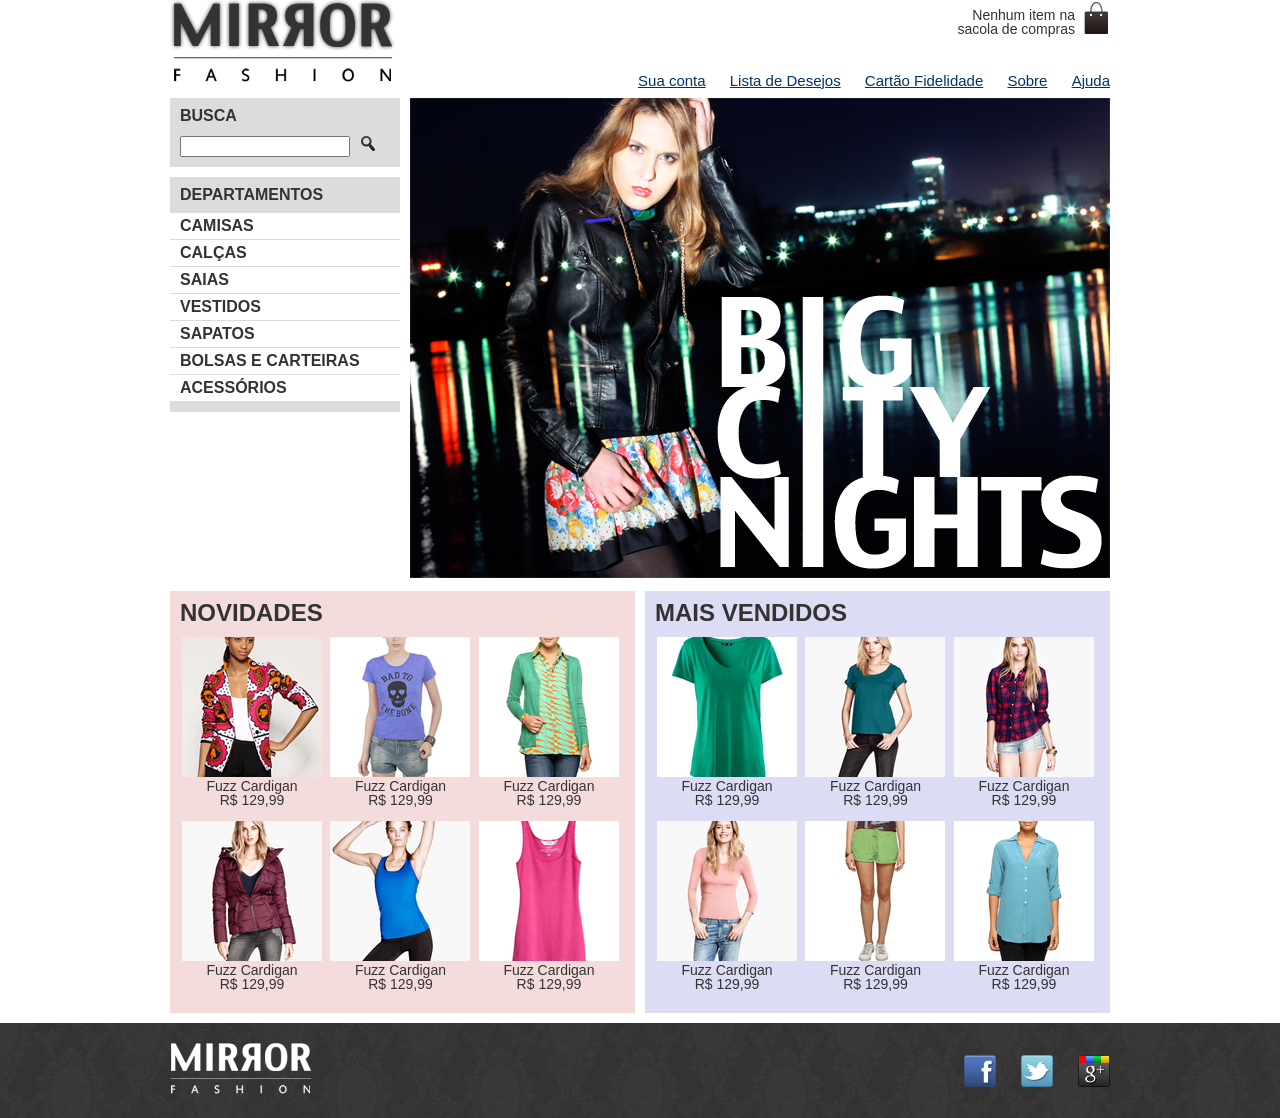
<file: index.html>
<!DOCTYPE html>
<html lang="PT-BR">

<head>
    <meta charset="UTF-8">
    <title>Mirror Fashion</title>
    <link rel="stylesheet" href="css/reset.css">
    <link rel="stylesheet" href="css/index.css">
</head>

<body>
    <header class="container">
        <h1><img src="img/logo.png" alt="logo da mirror fashion"></h1>
        <p class="sacola">
            Nenhum item na sacola de compras
        </p>
        <nav class="menu-opcoes">
            <ul>
                <li><a href="#">Sua conta</a></li>
                <li><a href="#">Lista de Desejos</a></li>
                <li><a href="#">Cartão Fidelidade</a></li>
                <li><a href="sobre.html">Sobre</a></li>
                <li><a href="#">Ajuda</a></li>
            </ul>
        </nav>
    </header>

    <div class="container destaque">
        <section class="busca">
            <h2>Busca</h2>
            <form>
                <input type="search">
                <button id="busca"><img src="img/busca.png" alt=""></button>
            </form>
        </section>

        <section class="menu-departamentos">
            <h2>Departamentos</h2>
            <nav>
                <ul>
                    <li><a href="#">Camisas</a></li>
                    <li><a href="#">Calças</a></li>
                    <li><a href="#">Saias</a></li>
                    <li><a href="#">Vestidos</a></li>
                    <li><a href="#">Sapatos</a></li>
                    <li><a href="#">Bolsas e Carteiras</a></li>
                    <li><a href="#">Acessórios</a></li>
                </ul>
            </nav>
        </section>

        <section class="banner-destaque">
            <figure>
                <img src="img/destaque-home.png" alt="Promoção: Big CIty Night">
            </figure>
        </section>

        <div class="flex-conteiner paineis">
            <section class="novidades painel">
                <h2>Novidades</h2>
                <ol class="flex-conteiner">
                    <li>
                        <a href="produto.html">
                            <figure>
                                <img src="img/produtos/miniatura1.png" alt="Fuzz Cardigan">
                                <figcaption>Fuzz Cardigan <br>R$ 129,99</figcaption>
                            </figure>
                        </a>
                    </li>
                    <li>
                        <a href="produto.html">
                            <figure>
                                <img src="img/produtos/miniatura2.png" alt="Fuzz Cardigan">
                                <figcaption>Fuzz Cardigan <br> R$ 129,99</figcaption>
                            </figure>
                        </a>
                    </li>
                    <li>
                        <a href="produto.html">
                            <figure>
                                <img src="img/produtos/miniatura3.png" alt="Fuzz Cardigan">
                                <figcaption>Fuzz Cardigan <br>R$ 129,99</figcaption>
                            </figure>
                        </a>
                    </li>
                    <li>
                        <a href="produto.html">
                            <figure>
                                <img src="img/produtos/miniatura4.png" alt="Fuzz Cardigan">
                                <figcaption>Fuzz Cardigan <br>R$ 129,99</figcaption>
                            </figure>
                        </a>
                    </li>
                    <li>
                        <a href="produto.html">
                            <figure>
                                <img src="img/produtos/miniatura5.png" alt="Fuzz Cardigan">
                                <figcaption>Fuzz Cardigan <br>R$ 129,99</figcaption>
                            </figure>
                        </a>
                    </li>
                    <li>
                        <a href="produto.html">
                            <figure>
                                <img src="img/produtos/miniatura6.png" alt="Fuzz Cardigan">
                                <figcaption>Fuzz Cardigan <br>R$ 129,99</figcaption>
                            </figure>
                        </a>
                    </li>
                </ol>
            </section>

            <section class="mais-vendidos painel">
                <h2>Mais Vendidos</h2>
                <ol class="flex-conteiner">
                    <li>
                        <a href="produto.html">
                            <figure>
                                <img src="img/produtos/miniatura7.png" alt="Fuzz Cardigan">
                                <figcaption>Fuzz Cardigan <br>R$ 129,99</figcaption>
                            </figure>
                        </a>
                    </li>
                    <li>
                        <a href="produto.html">
                            <figure>
                                <img src="img/produtos/miniatura8.png" alt="Fuzz Cardigan">
                                <figcaption>Fuzz Cardigan <br>R$ 129,99</figcaption>
                            </figure>
                        </a>
                    </li>
                    <li>
                        <a href="produto.html">
                            <figure>
                                <img src="img/produtos/miniatura9.png" alt="Fuzz Cardigan">
                                <figcaption>Fuzz Cardigan <br>R$ 129,99</figcaption>
                            </figure>
                        </a>
                    </li>
                    <li>
                        <a href="produto.html">
                            <figure>
                                <img src="img/produtos/miniatura10.png" alt="Fuzz Cardigan">
                                <figcaption>Fuzz Cardigan <br>R$ 129,99</figcaption>
                            </figure>
                        </a>
                    </li>
                    <li>
                        <a href="produto.html">
                            <figure>
                                <img src="img/produtos/miniatura11.png" alt="Fuzz Cardigan">
                                <figcaption>Fuzz Cardigan <br>R$ 129,99</figcaption>
                            </figure>
                        </a>
                    </li>
                    <li>
                        <a href="produto.html">
                            <figure>
                                <img src="img/produtos/miniatura12.png" alt="Fuzz Cardigan">
                                <figcaption>Fuzz Cardigan <br>R$ 129,99</figcaption>
                            </figure>
                        </a>
                    </li>
                </ol>
            </section>
        </div>
    </div>
    <footer>
        <div class="container">
            <img src="img/logo-rodape.png" alt="Logo Mirror Fashion Rodapé" />
            <ul class="social">
                <li><a href="https://facebook.com">Facebook</a></li>
                <li><a href="https://twitter.com">Twitter</a></li>
                <li><a href="https://plus.google.com">Google +</a></li>
            </ul>
        </div>
    </footer>
</body>

</html>
</file>
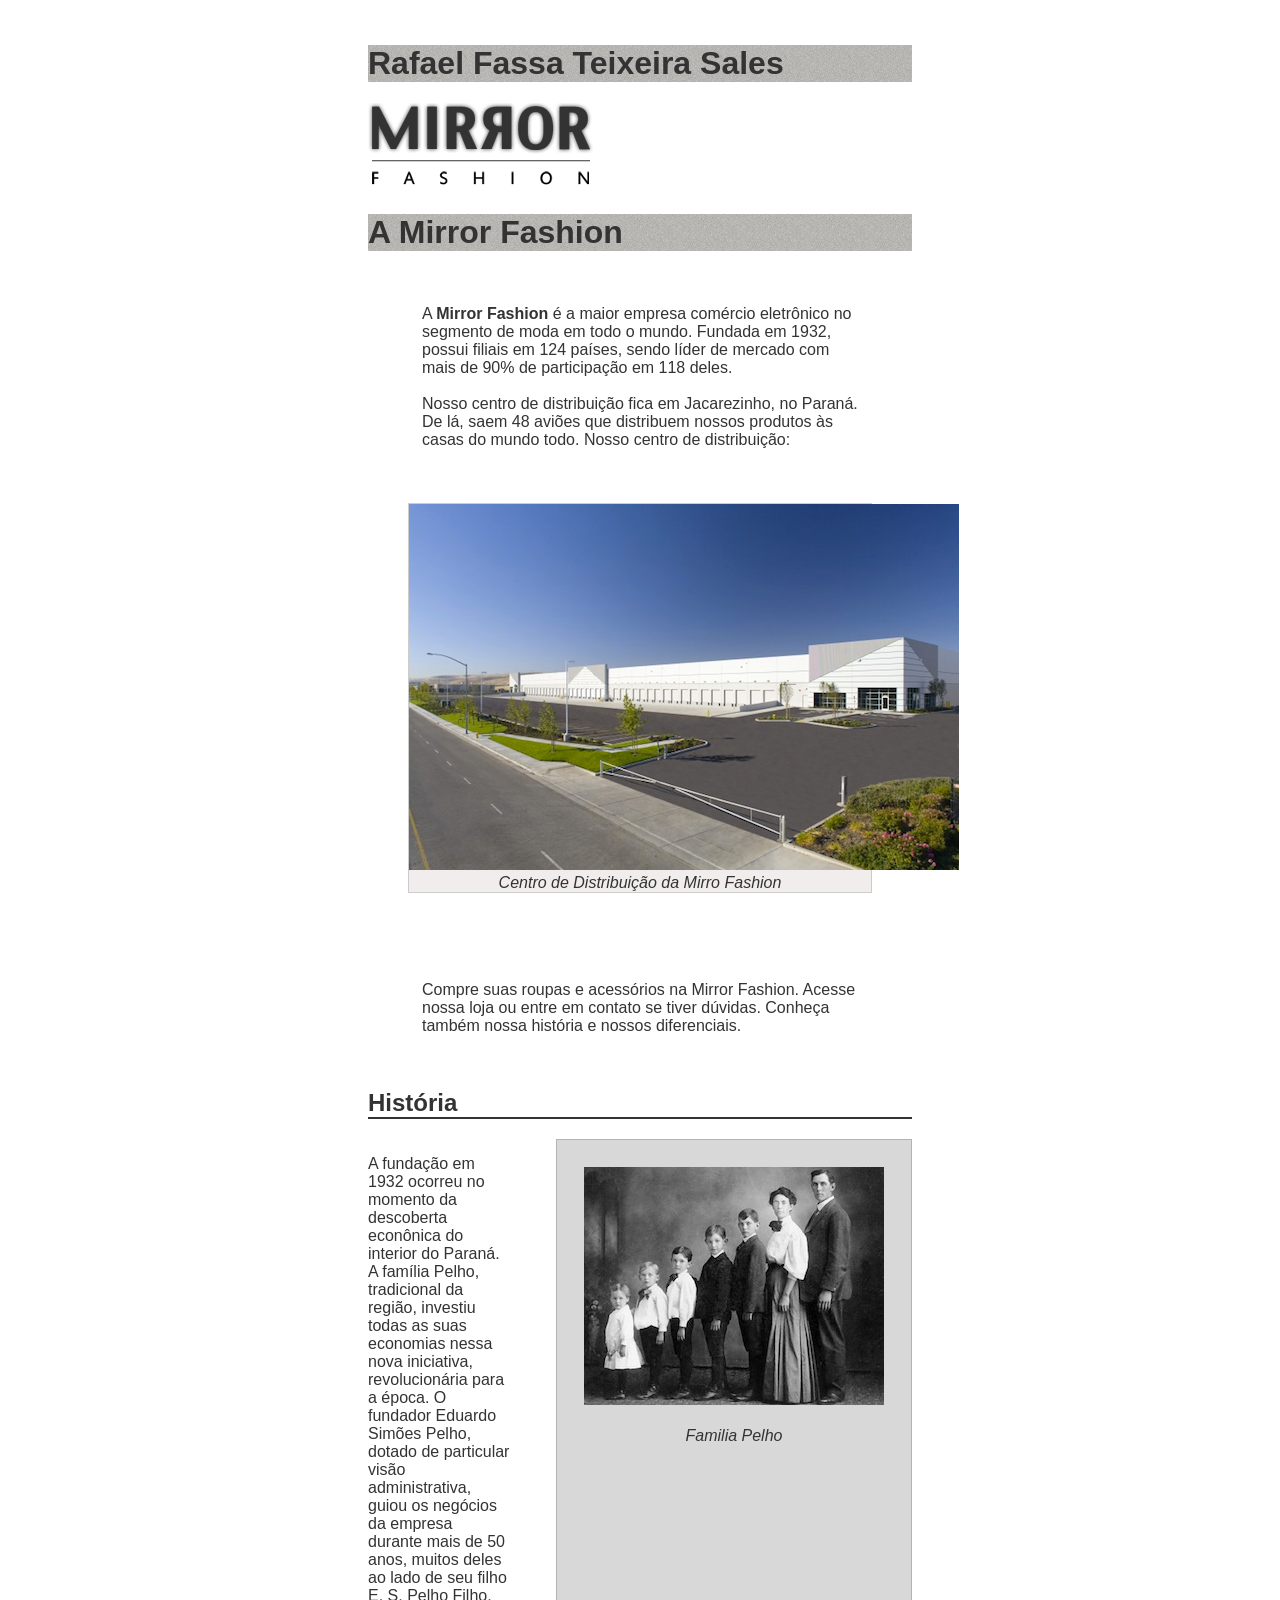
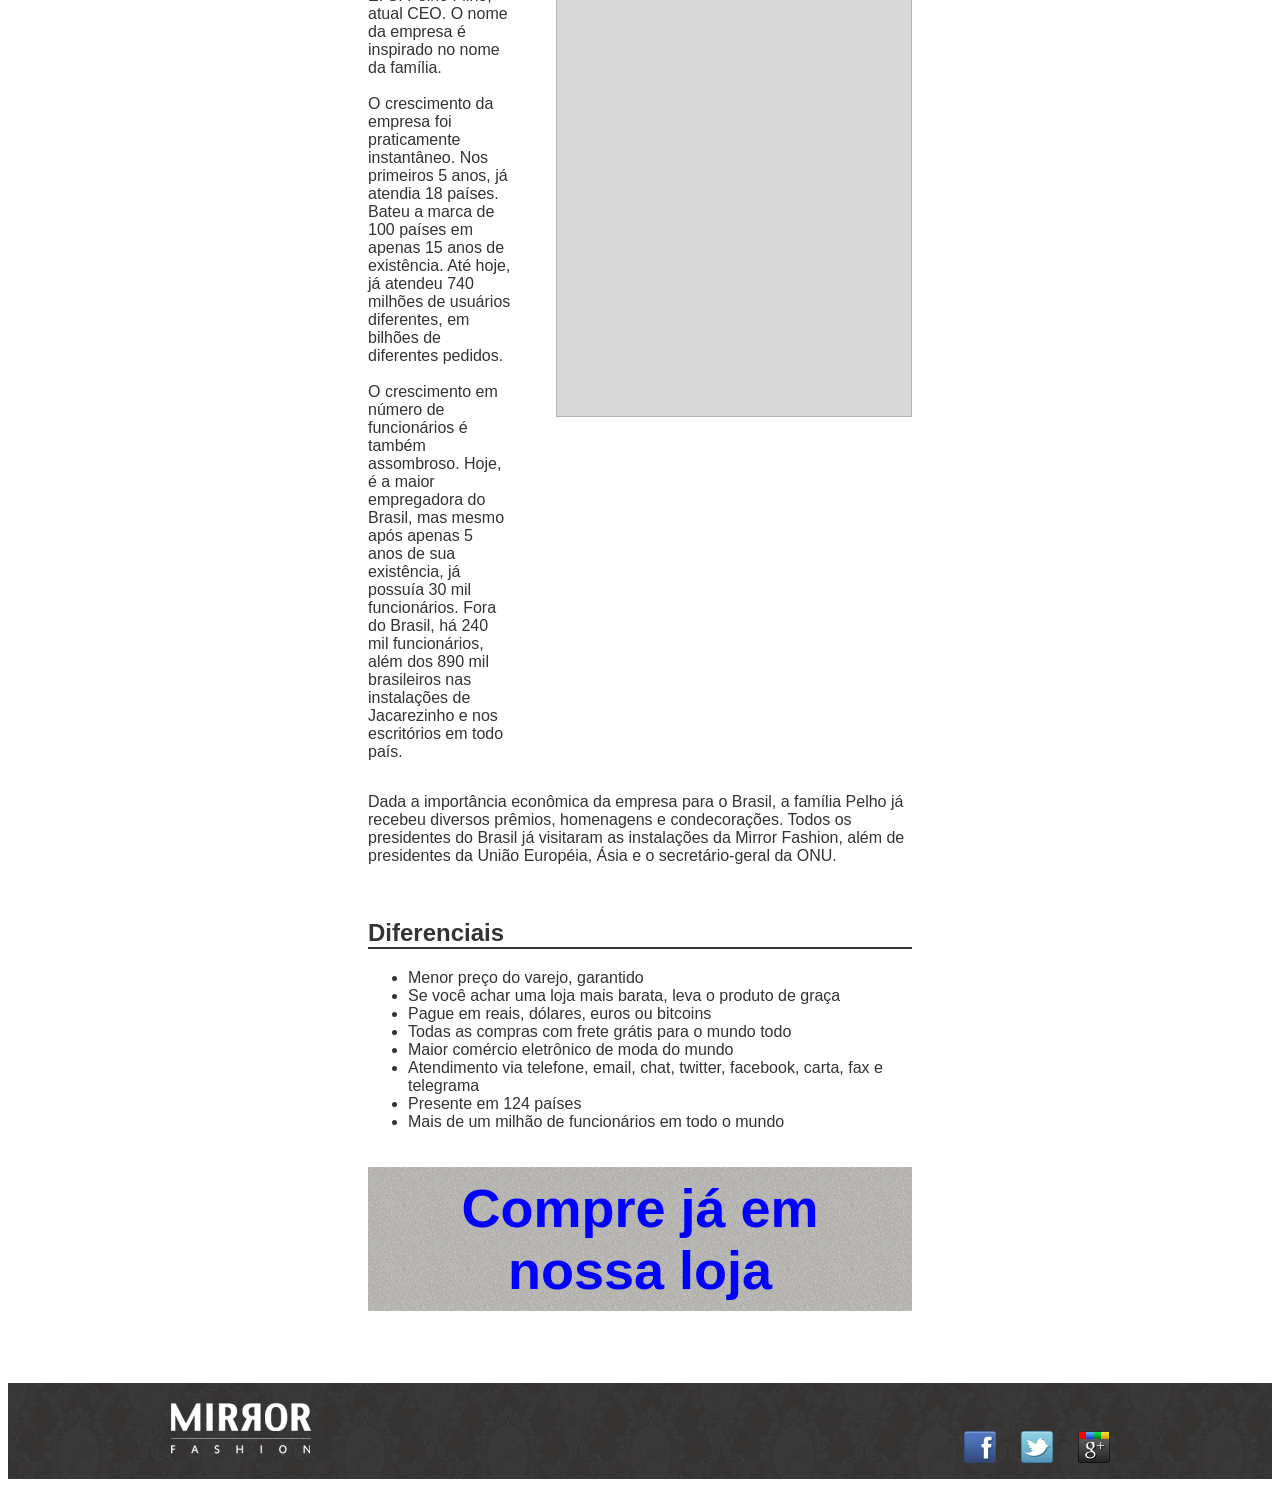
<file: sobre.html>
<!DOCTYPE html>
<html lang="pt-br">

<head>
    <meta charset="UTF-8">
    <meta name="viewport" content="width=device-width, initial-scale=1.0">
    <title>Mirror</title>
    <link rel="stylesheet" type="text/css" href="css/style.css" />
    <link rel="stylesheet" href="css/index.css">
</head>

<body>

    <div class="pagina">
        <h1>Rafael Fassa Teixeira Sales</h1>

        <img src="img/logo.png" alt="logo da mirro fashion">
        <br>
        <h1 class="title">A Mirror Fashion</h1>

        <p class="historia1"> A <strong>Mirror Fashion</strong> é a maior empresa comércio eletrônico no segmento de moda em todo o mundo. Fundada em 1932, possui filiais em 124 países, sendo líder de mercado com mais de 90% de participação em 118 deles.<br>
            <br> Nosso centro de distribuição fica em Jacarezinho, no Paraná. De lá, saem 48 aviões que distribuem nossos produtos às casas do mundo todo. Nosso centro de distribuição:</p>

        <center>
            <figure>
                <img src="img/centro-distribuicao.png" alt="centro de distribuição da mirror fashion">
                <figcaption><i>Centro de Distribuição da Mirro Fashion</i></figcaption>
            </figure>
        </center>
        <br>
        <p class="historia1">Compre suas roupas e acessórios na Mirror Fashion. Acesse nossa loja ou entre em contato se tiver dúvidas. Conheça também nossa história e nossos diferenciais.</p>

        <h2 class="linha">História</h2>
        <div class="text-img">
            <p>
                A fundação em 1932 ocorreu no momento da descoberta econônica do interior do Paraná. A família Pelho, tradicional da região, investiu todas as suas economias nessa nova iniciativa, revolucionária para a época. O fundador Eduardo Simões Pelho, dotado de
                particular visão administrativa, guiou os negócios da empresa durante mais de 50 anos, muitos deles ao lado de seu filho E. S. Pelho Filho, atual CEO. O nome da empresa é inspirado no nome da família.<br>
                <br> O crescimento da empresa foi praticamente instantâneo. Nos primeiros 5 anos, já atendia 18 países. Bateu a marca de 100 países em apenas 15 anos de existência. Até hoje, já atendeu 740 milhões de usuários diferentes, em bilhões de
                diferentes pedidos.
                <br><br>O crescimento em número de funcionários é também assombroso. Hoje, é a maior empregadora do Brasil, mas mesmo após apenas 5 anos de sua existência, já possuía 30 mil funcionários. Fora do Brasil, há 240 mil funcionários, além dos
                890 mil brasileiros nas instalações de Jacarezinho e nos escritórios em todo país.
            </p>
            <div class="bg-family">
                <img src="img/familia-pelho.jpg" alt="familia pelho">
                <br>
                <br>
                <figcaption><i>Familia Pelho</i></figcaption>
            </div>
        </div>
        <p>Dada a importância econômica da empresa para o Brasil, a família Pelho já recebeu diversos prêmios, homenagens e condecorações. Todos os presidentes do Brasil já visitaram as instalações da Mirror Fashion, além de presidentes da União Européia,
            Ásia e o secretário-geral da ONU.</p>
        <br>
        <h2 class="linha">Diferenciais</h2>
        <ul>
            <li>Menor preço do varejo, garantido</li>
            <li>Se você achar uma loja mais barata, leva o produto de graça</li>
            <li>Pague em reais, dólares, euros ou bitcoins</li>
            <li>Todas as compras com frete grátis para o mundo todo</li>
            <li>Maior comércio eletrônico de moda do mundo</li>
            <li>Atendimento via telefone, email, chat, twitter, facebook, carta, fax e telegrama</li>
            <li>Presente em 124 países</li>
            <li>Mais de um milhão de funcionários em todo o mundo</li>
        </ul>
        <center>
            <h1 class="compre">Compre já em nossa loja</h1>
        </center>
        <br>
        <br>

    </div>
    <footer>
        <div class="container">
            <img src="img/logo-rodape.png" alt="Logo Mirror Fashion Rodapé" />
            <ul class="social">
                <li><a href="https://facebook.com">Facebook</a></li>
                <li><a href="https://twitter.com">Twitter</a></li>
                <li><a href="https://plus.google.com">Google +</a></li>
            </ul>
        </div>
    </footer>
</body>

</html>
</file>
<file: css/index.css>
.sacola {
    background-image: url(../img/sacola.png);
    background-repeat: no-repeat;
    background-position: top right;
    font-size: 14px;
    padding-right: 35px;
    text-align: right;
    width: 140px;
    padding-top: 8px;
    position: absolute;
    top: 0;
    right: 0;
}

.menu-opcoes ul {
    font-size: 15px;
}

.menu-opcoes a {
    color: #003366;
}

body {
    color: #333333;
    font-family: "Lucida Sans Unicode", "Lucida Grande", sans-serif;
}

.menu-opcoes ul li {
    display: inline;
    margin-left: 20px;
}

.container {
    margin: 0 auto;
    width: 940px;
    margin-right: auto;
    margin-left: auto;
}

.logotipo {
    position: relative;
    top: 20px;
    left: 50px;
}

header {
    position: relative;
}

.menu-opcoes {
    position: absolute;
    bottom: 0;
    right: 0;
}

.busca,
.menu-departamentos {
    background-color: #dcdcdc;
    font-weight: bold;
    text-transform: uppercase;
    margin-right: 10px;
    width: 230px;
    float: left;
}

.menu-departamentos {
    clear: left;
    text-transform: uppercase;
    margin-top: 10px;
    padding-bottom: 10px;
}

.busca h2,
.busca form,
.menu-departamentos h2 {
    margin: 10px;
}

.menu-departamentos li {
    background-color: white;
    margin-bottom: 1px;
    padding: 5px 10px;
}

.menu-departamentos a {
    color: #333333;
    text-decoration: none;
}

.busca input[type=search] {
    width: 170px;
}

.destaque {
    margin-top: 10px;
}

.item-menu {
    text-decoration: none;
}

#busca {
    border: none;
    background-color: transparent;
}

.painel li {
    display: inline-block;
    vertical-align: top;
    width: 140px;
    margin: 2px;
    padding-bottom: 10px;
}

.painel {
    margin: 10px 0;
    padding: 10px;
    width: 445px;
}

.novidades {
    float: left;
}

.mais-vendidos {
    float: right;
}

.painel li {
    display: inline-block;
    vertical-align: top;
    width: 140px;
    margin: 2px;
    padding-bottom: 10px;
}

.painel h2 {
    font-size: 24px;
    font-weight: bold;
    text-transform: uppercase;
    margin-bottom: 10px;
}

.painel a {
    color: #333;
    font-size: 14px;
    text-align: center;
    text-decoration: none;
}

.novidades {
    background-color: #F5DCDC;
}

.mais-vendidos {
    background-color: #DCDCF5;
}

footer {
    background-image: url(../img/fundo-rodape.png);
    clear: both;
    padding: 20px 0;
}

.social a {
    height: 32px;
    width: 32px;
    display: block;
    text-indent: -9999px;
}

.social a[href*="facebook"] {
    background-image: url(../img/facebook.png);
}

.social a[href*="twitter"] {
    background-image: url(../img/twitter.png);
}

.social a[href*="plus.google"] {
    background-image: url(../img/googleplus.png);
}

footer .container {
    position: relative;
}

.social {
    position: absolute;
    top: 12px;
    right: 0;
}

.social li {
    float: left;
    margin-left: 25px;
}
</file>
<file: css/style.css>
.pagina {
    margin-left: 40vh;
    margin-right: 40vh;
    margin-top: 5vh;
    color: #333333;
    font-family: 'Lucida Sans Unicode', 'Lucida Grande', sans-serif;
}

h1 {
    background-image: url(../img/sobre-background.jpg);
}

h2 {
    border-bottom: 2px solid #333333;
}

.historia1 {
    margin: 6vh;
}

.text-img {
    display: flex;
}

figure {
    background-color: #F2EDED;
    border: 1px solid #ccc;
    text-align: center;
}

figcaption {
    text-align: center;
}

.bg-family {
    margin-left: 5vh;
    margin-bottom: 40vh;
    background-color: rgb(216, 216, 216);
    border: 1px solid rgb(180, 180, 180);
    padding-top: 3vh;
    padding-left: 3vh;
    padding-right: 3vh;
    padding-bottom: 2.5vh;
}

.compre {
    color: blue;
    background-color: rgb(188, 226, 213);
    padding: 10px 10px;
    font-size: 6vh;
}

.rodape {
    display: flex;
}

.copy {
    color: rgb(73, 73, 73);
    margin-top: 5vh;
    margin-left: 5vh;
}
</file>
